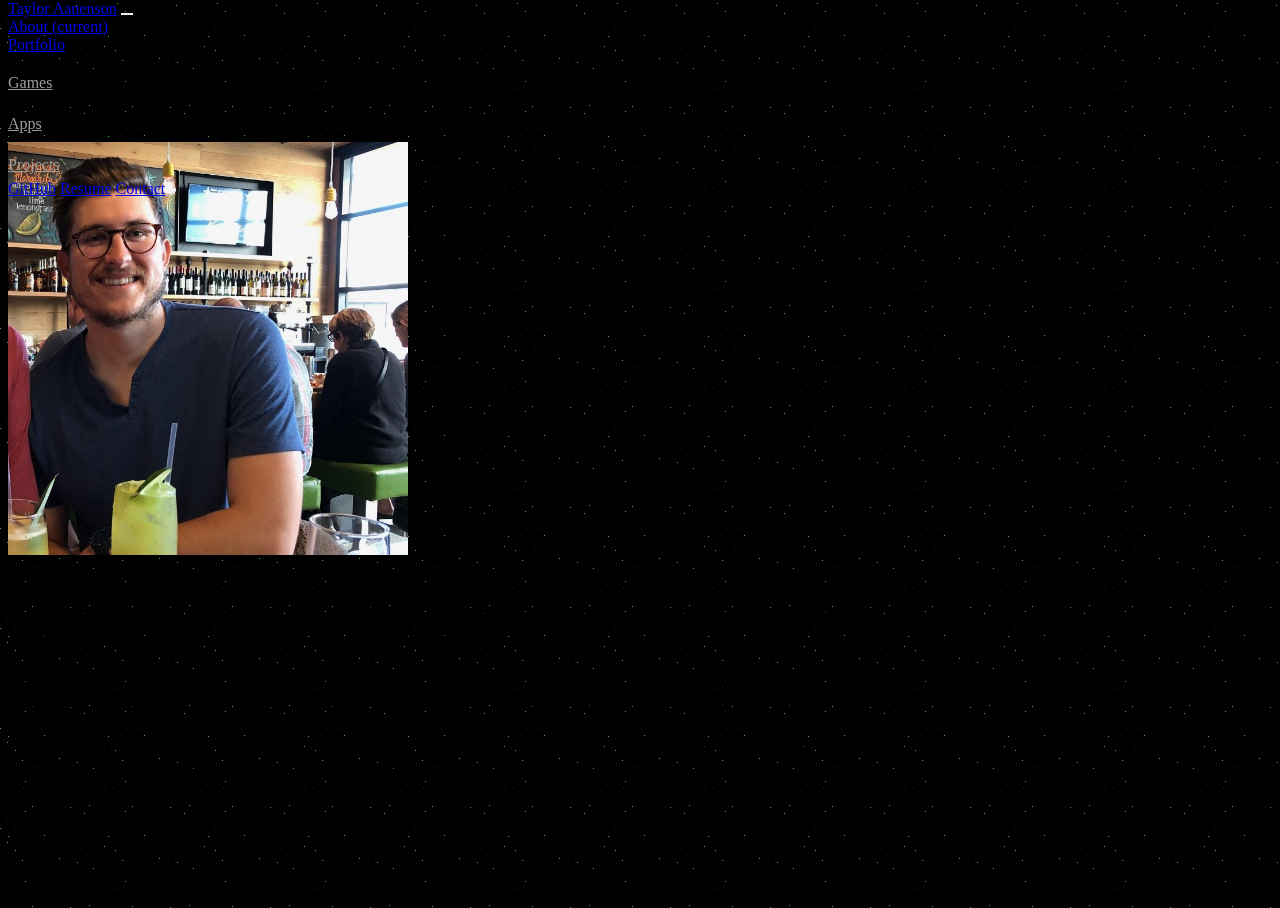
<file: index.html>
<!DOCTYPE html>
<html lang="en">

<head>
    <!-- Required meta tags -->
    <meta charset="utf-8">
    <meta name="viewport" content="width=device-width, initial-scale=1, shrink-to-fit=no">

    <!--Custom CSS-->
    <link rel="stylesheet" href="assets/css/style.css">

    <!-- Bootstrap CSS -->
    <link rel="stylesheet" href="https://stackpath.bootstrapcdn.com/bootstrap/4.1.1/css/bootstrap.min.css" integrity="sha384-WskhaSGFgHYWDcbwN70/dfYBj47jz9qbsMId/iRN3ewGhXQFZCSftd1LZCfmhktB"
        crossorigin="anonymous">

    <title>Taylor Aanenson's Portfolio</title>
</head>

<body>
    <nav class="navbar navbar-expand-sm navbar-dark bg-dark" id="nav">
        <a class="navbar-brand" href="index.html">Taylor Aanenson</a>
        <button class="navbar-toggler" id="btn" type="button" data-toggle="collapse" data-target="#navbarNavAltMarkup"
            aria-controls="navbarNavAltMarkup" aria-expanded="false" aria-label="Toggle navigation">
            <span class="navbar-toggler-icon"></span>
        </button>
        <div class="collapse navbar-collapse" id="navbarNavAltMarkup">
            <div class="navbar-nav">
                <a class="nav-item nav-link" href="index.html">About <span class="sr-only">(current)</span></a>
                <li class="nav-item dropdown">
                    <a class="nav-link dropdown-toggle" href="#" id="navbarDropdown" role="button" data-toggle="dropdown"
                        aria-haspopup="true" aria-expanded="false">
                        Portfolio
                    </a>
                    <div class="dropdown-menu bg-dark" id="dropdown-menu" aria-labelledby="navbarDropdown">
                        <a class="dropdown-item text-white" href="games.html">
                            <p>Games</p>
                        </a>
                        <a class="dropdown-item text-white" href="apps.html">
                            <p>Apps</p>
                        </a>
                        <a class="dropdown-item text-white" href="projects.html">
                            <p>Projects</p>
                        </a>
                    </div>
                </li>
                <a class="nav-item nav-link" href="https://github.com/TaylorAanenson" target="_blank">GitHub</a>
                <a class="nav-item nav-link" href="https://docs.google.com/document/d/1Q4ta38Cl6Xf5Aha4VJpnuXiDddyf28tfxS4ud3Bo9A8/edit?usp=sharing"
                    target="_blank">Resume</a>
                <a class="nav-item nav-link" href="contact.html">Contact</a>
            </div>
        </div>
    </nav>
    <h1 id="heading" class="text-center text-dark">About Me</h1>
    <div class="main-container container" id="max-width">
        <div class="card text-white bg-dark mb-3" id="max-width">
            <div class="card-body about-container" id="max-width">
                <img id="about-img" src="assets/images/about-img.jpeg" class="rounded float-left img-fluid" alt="Responsive image">
                <div class="container">
                    <p class="text-white">I am a Full Stack Developer with a passion for building beautiful and
                        responsive sites. I have experience with languages such as HTML5, CSS3, Javascript
                        (ES5/ES6) and SQL. I have also made use of frameworks, libraries, databases and templating
                        languages such as jQuery, Bootstrap,
                        Node.js, Express.js, React, React Native, Firebase, MySql, MongoDB, and Ejs.</p>
                    <p class="text-white">I have utilized these technologies to build various web-based games and
                        applications, as well as terminal-based
                        applications during my time in the UC Berkeley coding bootcamp. I am very passionate about
                        coding and I have a love for technology and the endless possibilities that come with it.</p>
                    <p class="text-white">I am looking to join an awesome company that is building something amazing. I
                        work well independently but also enjoy collaborating with a team and have a
                        passion for problem-solving. I hope you enjoy my portfolio and I hope to hear from you soon!</p>


                </div>
            </div>
        </div>
    </div>
    <div id="footer"></div>
    <p id="copyright" class="text-center text-dark">© Copyright</p>
    </div>
    <!-- Optional JavaScript -->
    <!-- jQuery first, then Popper.js, then Bootstrap JS -->
    <script src="https://cdnjs.cloudflare.com/ajax/libs/jquery/3.2.1/jquery.min.js"></script>
    <!-- <script src="https://code.jquery.com/jquery-3.3.1.slim.min.js" integrity="sha384-q8i/X+965DzO0rT7abK41JStQIAqVgRVzpbzo5smXKp4YfRvH+8abtTE1Pi6jizo" crossorigin="anonymous"></script> -->
    <script src="https://cdnjs.cloudflare.com/ajax/libs/popper.js/1.14.3/umd/popper.min.js" integrity="sha384-ZMP7rVo3mIykV+2+9J3UJ46jBk0WLaUAdn689aCwoqbBJiSnjAK/l8WvCWPIPm49"
        crossorigin="anonymous"></script>
    <script src="https://stackpath.bootstrapcdn.com/bootstrap/4.1.1/js/bootstrap.min.js" integrity="sha384-smHYKdLADwkXOn1EmN1qk/HfnUcbVRZyYmZ4qpPea6sjB/pTJ0euyQp0Mk8ck+5T"
        crossorigin="anonymous"></script>
    <script src="assets/javascript/index.js"></script>
</body>

</html>
</file>
<file: assets/css/style.css>
/* --------------- html/body --------------- */
/* :root:before {
	content: url(../images/about-img.jpeg) url(../images/psychic-game.png)
		url(../images/rupee-collector.png) url(../images/star-wars-rpg.png)
		url(../images/pixar-trivia.png) url(../images/api-populator.png)
		url(../images/liri-node.gif) url(../images/bamazon-manager.gif)
		url(../images/friend-finder.png) url(../images/mongo-news.png)
		url(../images/monopoly.png) url(../images/codebook.gif);
	visibility: hidden;
	position: absolute;
	left: -999em;
} */
/* #psychic-img {
	background-image: url(../images/psychic-game.png);
}
#rupee-img {
	background-image: url(../images/rupee-collector.png);
} */
html,
body {
	height: 100%;
	width: 100%;
	background-image: url(../images/darkness.png);
	overflow: hidden;
}
.overflow-auto {
	overflow: auto;
}
#nav {
	position: fixed;
	top: 0;
	z-index: 1;
	width: 100%;
}
#btn,
#rotate,
#rotate-back {
	border: none;
}
#btn:focus,
#rotate:focus,
#rotate-back:focus {
	outline: none;
}
#heading {
	margin-top: 3.5rem;
}

/* #nav {
    position: fixed;
    top: 0;
    z-index: 1;
    width: 100%;
} */
#max-width {
	max-width: 980px;
	padding-bottom: 0.3rem;
}
#dropdown-menu {
	border: none;
}
.dropdown-menu a,
.dropdown-menu p {
	margin-bottom: 3px;
	color: #999c99;
}
.dropdown-menu a:hover,
.dropdown-menu p:hover {
	background-color: #343a40;
	color: #d2d1d1;
}
#heading {
	padding: 10px;
	/* margin-top: 3.5rem; */
}
/* .main-container {
    margin-bottom: 67px;
} */
.container {
	min-width: fit-content;
}
.about-container {
	padding-bottom: 0.5rem;
}
/* .contact-form {
    margin-bottom: 50px;
} */
#contact-container {
	/* height: fit-content; */
	min-width: 100%;
}
#submit-container {
	display: none;
}
#asap {
	/* width: 80%; */
	text-align: center;
	/* margin-left: auto;
    margin-right: auto; */
	padding: 10rem;
	line-height: 5rem;
	margin-bottom: 0;
}
.btn-outline-light {
	margin-bottom: 1rem;
}
.card-header {
	font-size: 30px;
}
.load-gif {
	/* position: fixed; */
	height: 45vw;
	max-height: 40rem;
	/* width: 100%; */
	z-index: 1;
	background: url(../images/Preloader_31.gif) center center no-repeat
		rgba(255, 255, 255, 1);
	/* background-size: 5vw; */
}
/* .port-img {
    display: none;
} */
#about-img {
	width: 400px;
	margin-right: 1rem;
}
.port-imgs {
	height: 35rem;
	max-width: 100%;
	background-size: contain;
}
p {
	line-height: 25px;
}
.header {
	text-decoration: none;
	color: white;
}
.contact-heads {
	color: #999d9d;
}
#name-input-head {
	margin-top: 5px;
}
#nameInput,
#emailInput,
#messageInput {
	background-image: url(../images/darkness.png);
	border: 0px;
}
#footer {
	margin-top: 3.2rem;
}
#contact-footer {
	margin-top: 1.3rem;
}
#rotate {
	animation: rotate 0.5s;
}
#rotate-back {
	animation: rotate-back 0.5s;
}
@keyframes rotate {
	from {
		transform: rotate(180deg);
	}
	to {
		transform: rotate(0deg);
	}
}
@keyframes rotate-back {
	from {
		transform: rotate(0deg);
	}
	to {
		transform: rotate(180deg);
	}
}
@media screen and (max-height: 690px) {
	html,
	body {
		overflow: auto;
	}
	/* #nav {
        position: fixed;
        top: 0;
        z-index: 1;
        width: 100%;
    }
    #heading {
        margin-top: 3.5rem;
    } */
}
@media screen and (max-width: 845px) {
	#asap {
		padding: 19vw;
		font-size: 4.7vw;
		line-height: 9vw;
	}
}
@media screen and (max-width: 767px) {
	html,
	body {
		overflow: auto;
	}
	/* #nav {
        position: fixed;
        top: 0;
        z-index: 1;
        width: 100%;
    }
    #heading {
        margin-top: 3.5rem;
    } */
	#about-img,
	.container {
		min-width: 100%;
		margin-bottom: 1rem;
	}
	.load-gif {
		background-size: 5vw;
	}
	.btn-outline-light {
		margin-bottom: 0;
	}
	/* .container {
        min-width: 100%;
    } */
}
@media screen and (max-width: 640px) {
	.card-header {
		font-size: 16px;
	}
	#asap {
		padding: 12vw;
		font-size: 9vw;
		line-height: 15vw;
	}
}
</file>
